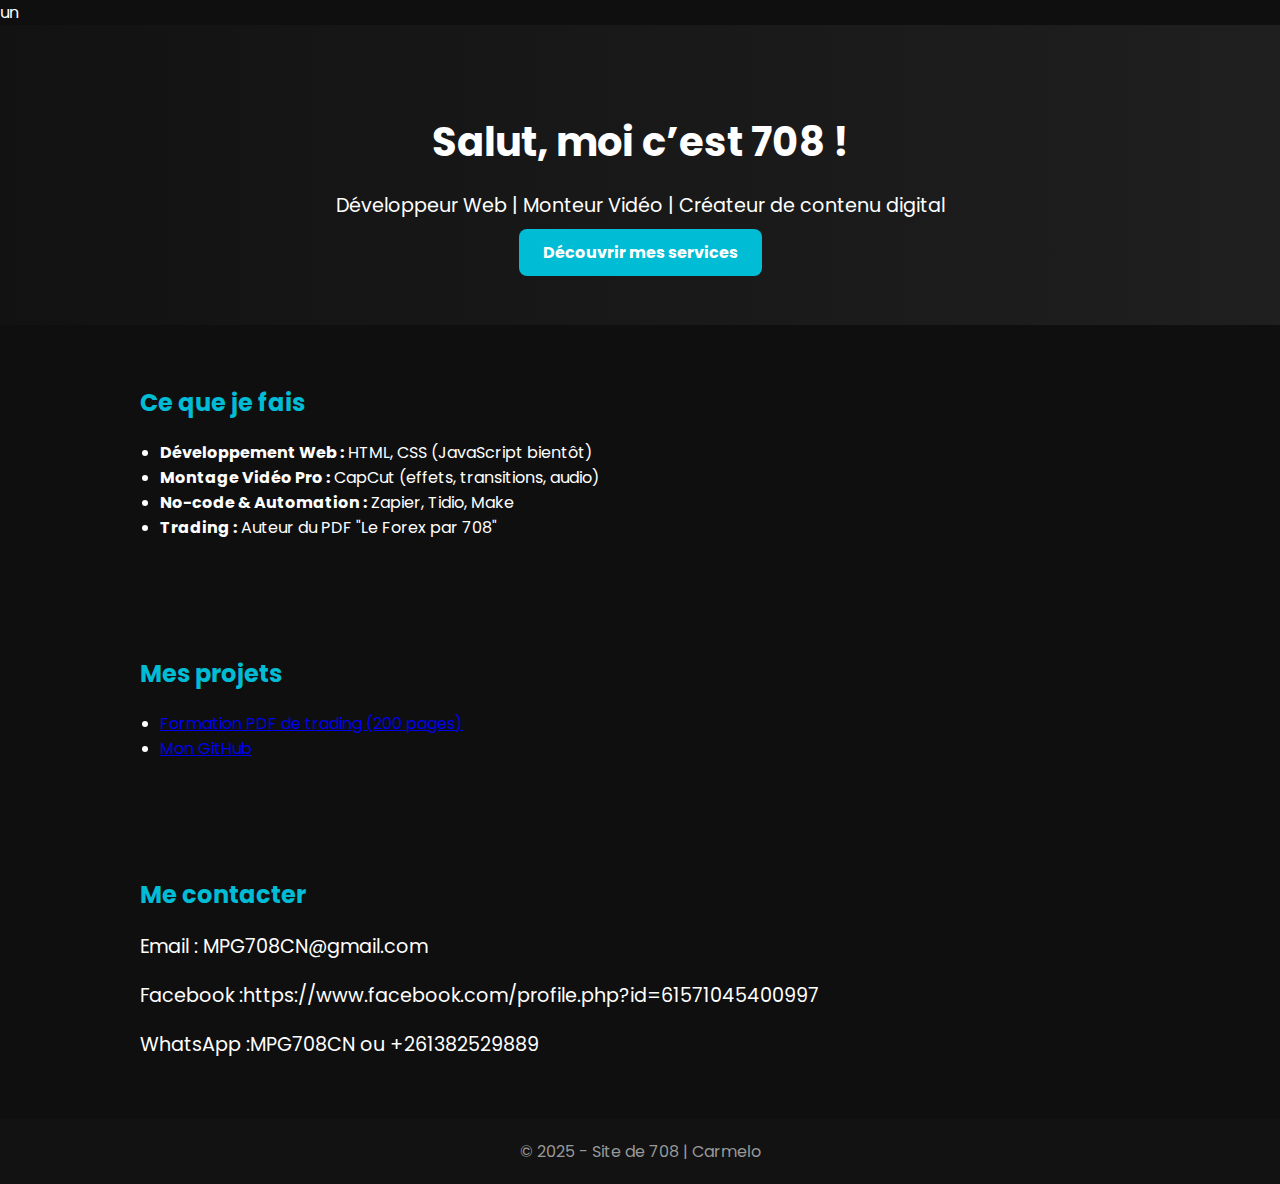
<file: index.html>
un<!DOCTYPE html>
<html lang="fr">
<head>
  <meta charset="UTF-8" />
  <meta name="viewport" content="width=device-width, initial-scale=1.0" />
  <title>708 | Portfolio</title>
  <link rel="stylesheet" href="style.css" />
  <link href="https://fonts.googleapis.com/css2?family=Poppins:wght@400;600&display=swap" rel="stylesheet">
  <style>
    body {
      font-family: 'Poppins', sans-serif;
      margin: 0;
      background-color: #0f0f0f;
      color: #fff;
    }
    header {
      text-align: center;
      padding: 60px 20px;
      background: linear-gradient(90deg, #121212, #1f1f1f);
    }
    h1 {
      font-size: 2.5rem;
      margin-bottom: 10px;
    }
    p {
      font-size: 1.2rem;
      margin-bottom: 20px;
    }
    .btn {
      background: #00bcd4;
      color: #fff;
      padding: 12px 24px;
      text-decoration: none;
      border-radius: 8px;
      font-weight: bold;
    }
    .section {
      padding: 40px 20px;
      max-width: 1000px;
      margin: auto;
    }
    .section h2 {
      color: #00bcd4;
      margin-bottom: 20px;
    }
    ul {
      padding-left: 20px;
    }
    footer {
      text-align: center;
      padding: 20px;
      background-color: #121212;
      color: #999;
    }
  </style>
</head>
<body>

<header>
  <h1>Salut, moi c’est 708 !</h1>
  <p>Développeur Web | Monteur Vidéo | Créateur de contenu digital</p>
  <a class="btn" href="https://payhip.com/b/0WBwT" target="_blank">Découvrir mes services</a>
</header>

<section class="section">
  <h2>Ce que je fais</h2>
  <ul>
    <li><strong>Développement Web :</strong> HTML, CSS (JavaScript bientôt)</li>
    <li><strong>Montage Vidéo Pro :</strong> CapCut (effets, transitions, audio)</li>
    <li><strong>No-code & Automation :</strong> Zapier, Tidio, Make</li>
    <li><strong>Trading :</strong> Auteur du PDF "Le Forex par 708"</li>
  </ul>
</section>

<section class="section">
  <h2>Mes projets</h2>
  <ul>
    <li><a href="strategie-trading.pdf" target="_blank">Formation PDF de trading (200 pages)</a></li>
    <li><a href="https://github.com/MPG708CN" target="_blank">Mon GitHub</a></li>
  </ul>
</section>

<section class="section">
  <h2>Me contacter</h2>
  <p>Email : MPG708CN@gmail.com</p>
  <p>Facebook :https://www.facebook.com/profile.php?id=61571045400997
  <p>WhatsApp :MPG708CN ou +261382529889
</section>

<footer>
  © 2025 - Site de 708 | Carmelo
</footer>

</body>
</html>
</file>
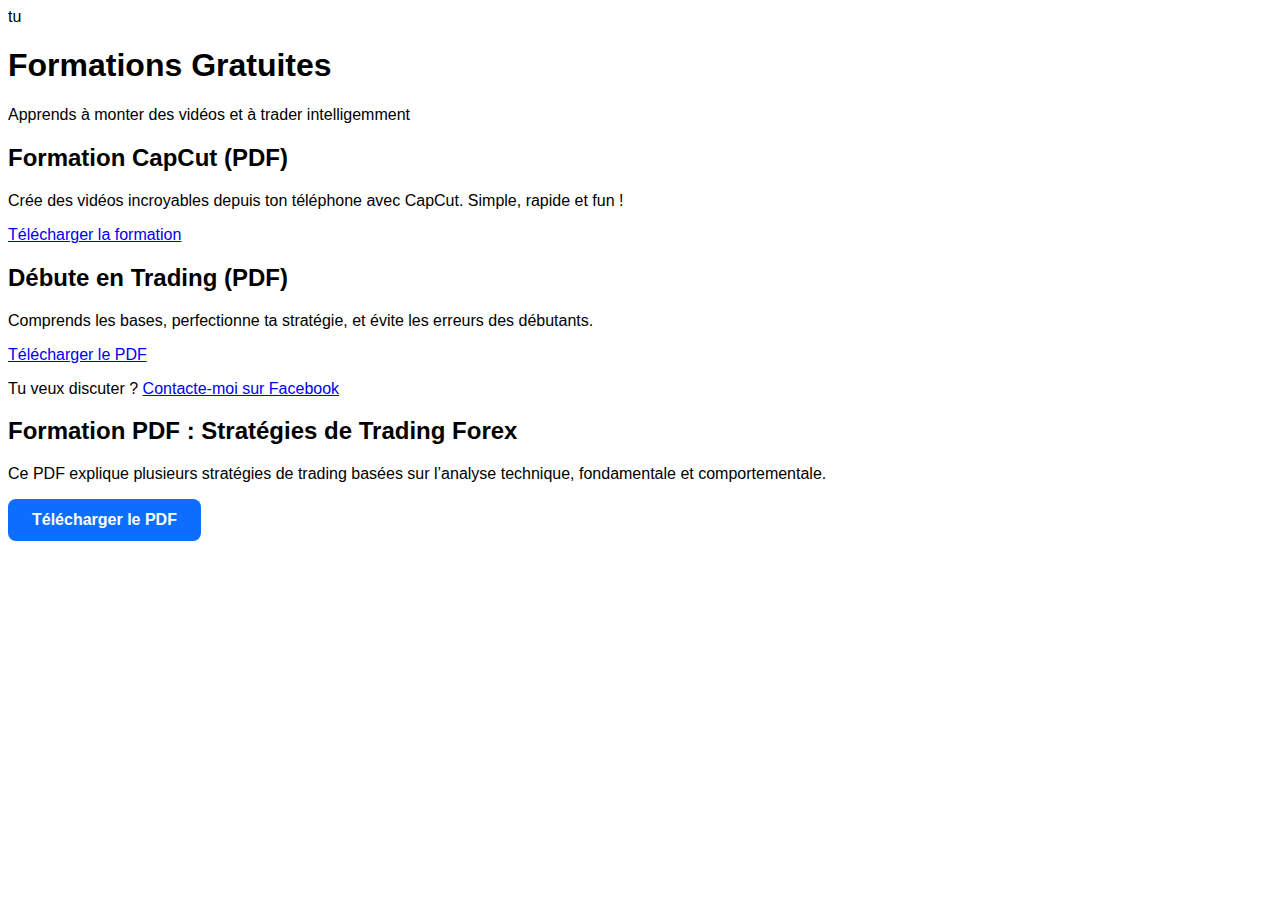
<file: formations.html>
tu<!DOCTYPE html>
<html lang="fr">
<head>
  <meta charset="UTF-8">
  <meta name="viewport" content="width=device-width, initial-scale=1.0">
  <title>Formations - CapCut & Trading</title>
  <link rel="stylesheet" href="style.css">
</head>
<body>
  <header>
    <h1>Formations Gratuites</h1>
    <p>Apprends à monter des vidéos et à trader intelligemment</p>
  </header>

  <section class="offer">
    <h2>Formation CapCut (PDF)</h2>
    <p>Crée des vidéos incroyables depuis ton téléphone avec CapCut. Simple, rapide et fun !</p>
    <a href="formation-capcut.pdf" download class="button">Télécharger la formation</a>
  </section>

  <section class="offer">
    <h2>Débute en Trading (PDF)</h2>
    <p>Comprends les bases, perfectionne ta stratégie, et évite les erreurs des débutants.</p>
    <a href="debuter-trading.pdf" download class="button">Télécharger le PDF</a>
  </section>

  <footer>
    <p>Tu veux discuter ? <a href="https://www.facebook.com/anja.arisoa.92" target="_blank">Contacte-moi sur Facebook</a></p>
  </footer>
  <div class="formation">
  <h2>Formation PDF : Stratégies de Trading Forex</h2>
  <p>Ce PDF explique plusieurs stratégies de trading basées sur l’analyse technique, fondamentale et comportementale.</p>
  <a href="strategie-trading.pdf" class="download-btn" download>Télécharger le PDF</a>
  </div>
</body>
</html>
</file>
<file: style.css>
debody {
  background-image: url('goku-ultra-instinct.jpg');
  background-size: cover;
  background-position: center;
  background-repeat: no-repeat;
  background-attachment: fixed;
  margin: 0;
  font-family: Arial, sans-serif;
}

.hero {
  text-align: center;
  margin-top: 100px;
}

.typewriter {
  color: #00ccff;
  font-size: 48px;
  font-family: 'Courier New', monospace;
  overflow: hidden;
  border-right: .15em solid #00ccff;
  white-space: nowrap;
  width: 0;
  animation: typing 3s steps(7, end) forwards, blink-caret 0.75s step-end infinite;
}

@keyframes typing {
  from { width: 0 }
  to { width: 8ch }
}

@keyframes blink-caret {
  from, to { border-color: transparent }
  50% { border-color: #00ccff; }
}

.binary {
  margin-top: 20px;
  color: #00ccff;
  font-family: 'Courier New', monospace;
  font-size: 18px;
  opacity: 0;
  animation: fadeIn 2s ease-in 3s forwards;
}

@keyframes fadeIn {
  to {
    opacity: 1;
  }
}
.contact {
  background-color: #e6f0ff; /* bleu très clair */
  padding: 40px 20px;
  border-radius: 12px;
  max-width: 600px;
  margin: 40px auto;
  text-align: center;
  box-shadow: 0 4px 12px rgba(0, 123, 255, 0.2);
}

.contact h2 {
  font-size: 28px;
  margin-bottom: 16px;
  color: #0056b3; /* bleu moyen */
}

.contact p {
  font-size: 18px;
  color: #003d80; /* bleu foncé */
  margin: 12px 0;
}

.contact a {
  color: #0066cc; /* bleu clair mais lisible */
  text-decoration: none;
  font-weight: bold;
}

.contact a:hover {
  text-decoration: underline;
  color: #004a99;
}
.contact a i {
  margin-right: 8px;
  color: #1877f2;
  }
.about-container {
  display: flex;
  align-items: center;
  gap: 20px;
  background-color: #f0f8ff;
  border-radius: 12px;
  padding: 20px;
  box-shadow: 0 4px 12px rgba(0,0,0,0.1);
  flex-wrap: wrap;
}

.profile-pic {
  width: 120px;
  height: 120px;
  object-fit: cover;
  border-radius: 50%;
  border: 3px solid #00ccff;
}

.about-text {
  flex: 1;
  color: #003d80;
}

.about-text p {
  margin-bottom: 12px;
}

.cta-button {
  display: inline-block;
  background-color: #00ccff;
  color: white;
  padding: 10px 16px;
  border-radius: 8px;
  text-decoration: none;
  font-weight: bold;
  margin-top: 10px;
}

.cta-button i {
  margin-right: 8px;
}
.download-btn {
  display: inline-block;
  padding: 12px 24px;
  background-color: #0d6efd;
  color: white;
  font-weight: bold;
  text-decoration: none;
  border-radius: 8px;
  transition: background-color 0.3s ease;
}

.download-btn:hover {
  background-color: #084298;
}
body {
  font-family: 'Poppins', sans-serif;
}
</file>
